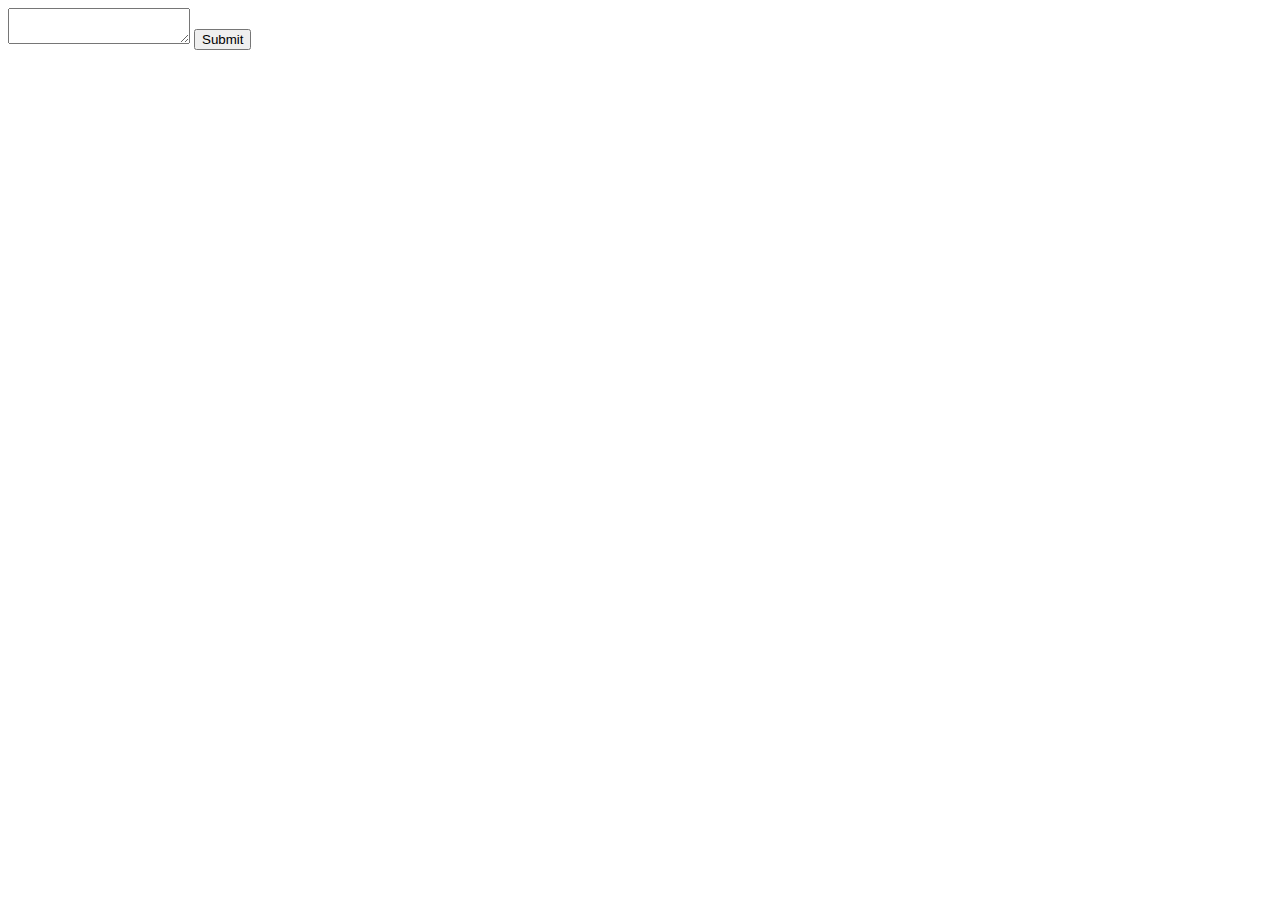
<file: get-seed-reveal/index.html>
<!DOCTYPE html>
<html lang="en">
<head>
    <meta charset="UTF-8">
    <meta name="viewport" content="width=device-width, initial-scale=1.0">
    <title>Get Showcase Beatmaps</title>
</head>
<body>
    <textarea id="textarea"></textarea>
    <button onclick="submit()">Submit</button>
    <script src="index.js"></script>
</body>
</html>
</file>
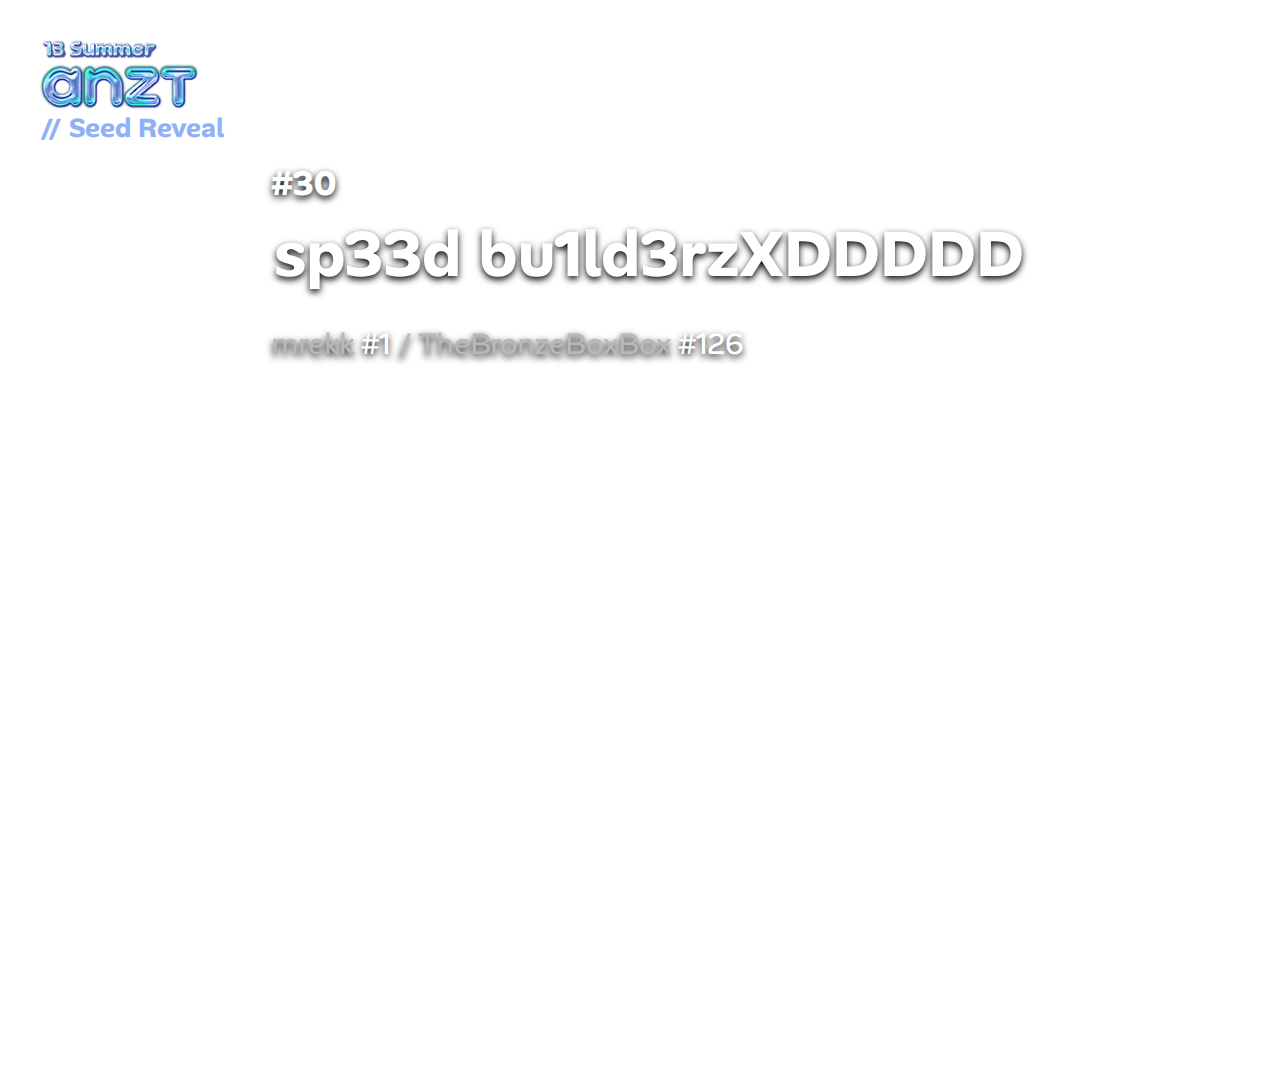
<file: seed-reveal/index.html>
<!DOCTYPE html>
<html lang="en">
<head>
    <meta charset="UTF-8">
    <meta name="viewport" content="width=device-width, initial-scale=1.0">
    <title>Seed Reveal</title>

    <link rel="stylesheet" href="../_shared/css/common.css">
    <link rel="stylesheet" href="style.css">

    <!-- Fonts -->
    <link rel="preconnect" href="https://fonts.googleapis.com">
    <link rel="preconnect" href="https://fonts.gstatic.com" crossorigin>
    <link href="https://fonts.googleapis.com/css2?family=Alan+Sans:wght@300..900&display=swap" rel="stylesheet">
</head>
<body>
    <div class="page-size main">
        <!-- Logo -->
        <img class="logo" src="../_shared//assets/logo.png">
        <div class="stream-title">// Seed Reveal</div>

        <!-- Team Stats -->
        <div class="team-seed">#30</div>
        <div class="team-name">sp33d bu1ld3rzXDDDDD</div>
        <div class="team-players">
            <span class="player-name">mrekk</span> 
            <span class="player-rank">#1</span> / 
            <span class="player-name">TheBronzeBoxBox</span> 
            <span class="player-rank">#126</span>
        </div>
    </div>
</body>
</html>
</file>
<file: _shared/css/common.css>
:root {
    --sidebar-background-colour: rgb(125, 93, 206);
}

/* Whole Page */
.page-size {
    position: absolute;
    top: 0;
    left: 0;
    width: 2560px;
    height: 1440px;
}

/* Now Playing Metadata Container */
.now-playing-metadata-container {
    position: absolute;
    display: flex;
}
/* Vinyl Container */
.vinyl-container {
    background: transparent;
    border-radius: 50%;
    width: var(--vinyl-container-dimension);
    height: var(--vinyl-container-dimension);
    z-index: 1;
}
/* Vinyl */
.vinyl {
    mix-blend-mode: luminosity;
    width: 100%;
    height: auto;
    animation: spin 20s linear infinite;
}
@keyframes spin {
    0% { transform: rotate(0deg); }
    100% { transform: rotate(360deg); }
}
/* Vinyl Map */
.vinyl-map {
    position: absolute;
    top: 50%;
    left: 50%;
    transform: translate(-50%, -50%);
    --dimension: 117px;
    width: var(--dimension);
    height: var(--dimension);
    background: center / cover;
    background-image: url("https://assets.ppy.sh/beatmaps/292301/covers/cover.jpg");
    border-radius: 50%;
}

/* Absolute Center */
.absolute-center-x {
    position: absolute;
    left: 50%;
    transform: translateX(-50%);
}

/* Stream Title Top Left */
.stream-title {
    font-size: 27px;
    font-family: "Alan Sans";
    color: rgb(143, 177, 246);
    font-weight: 700;
    position: absolute;
}
</file>
<file: seed-reveal/style.css>
@font-face {
    font-family: "retropix";
    src: url("../fonts/retropix.otf")
}

/* Whole Page */
.main {
    width: 1920px;
    height: 1080px;
    font-family: "Alan Sans";
}

/* Logo */
.logo {
    position: absolute;
    top: 40px;
    left: 40px;
    height: 70px;
}

/* Stream Title */
.stream-title {
    top: 110px;
    lefT: 40px;
}

/* Team Seed */
.team-seed {
    font-size: 35px;
    color: rgb(255, 255, 255);
    font-weight: bold;
    text-shadow: 0px 3px 7px rgba(0, 0, 0, 1);
    position: absolute;
    left: 271px;
    top: 160px;
}

/* Team Name */
.team-name {
    font-size: 65px;
    color: white;
    font-weight: bold;
    text-shadow: 0px 3px 7px rgba(0, 0, 0, 1);
    position: absolute;
    left: 274px;
    top: 212px;
    width: 670px;
    height: 59px;
    white-space: nowrap;
}

/* Team Players */
.team-players {
    font-size: 30px;
    font-weight: 400;
    color: rgb(185, 183, 183);
    text-shadow: 0px 3px 7px rgba(0, 0, 0, 1);
    position: absolute;
    left: 271px;
    top: 324px;
    width: 554px;
    height: 105px;
    white-space: nowrap;
}
.player-rank { color: white; }

/* Mod Container */
.mod-container-wrapper {
    top: 395px;
    display: flex;
    gap: 72px;
}
.mod-container {
    position: relative;
    width: 306px;
    height: 493px;
    filter: drop-shadow(4px 4px 6px rgba(0, 0, 0, 0.5));
}

/* Mod Container Background */
.mod-container-background {
    width: 306px;
    height: 493px;
    position: absolute;
}
.mod-image {
    position: absolute;
    top: 54px;
    height: 60px;
}

/* Container Variables */
.aim-mod-container {
    --score-gradient: linear-gradient(135deg, rgb(250, 217, 202), rgb(245, 184, 240));
    --text-colour: rgb(246, 207, 224);
    --text-shadow: rgba(95, 20, 53, 0.4);
}
.tap-mod-container {
    --score-gradient: linear-gradient(135deg, rgb(255, 243, 246), rgb(255, 248, 139));
    --text-colour: rgb(255, 247, 164);
    --text-shadow: rgba(74, 70, 21, 0.4);
}
.ctl-mod-container {
    --score-gradient: linear-gradient(135deg, rgb(200, 230, 172), rgb(141, 168, 152));
    --text-colour: rgb(123, 217, 161);
    --text-shadow: rgba(74, 70, 21, 0.4);
}
.gim-mod-container {
    --score-gradient: linear-gradient(135deg, rgb(252, 233, 219), rgb(253, 217, 251));
    --text-colour: rgb(207, 160, 255);
    --text-shadow: rgba(43, 10, 77, 0.4);
}

/* Map Score */
.map-score {
    position: absolute;
    left: 21px;
    font-family: "retropix";
    font-size: 40px;
    background: var(--score-gradient, linear-gradient(135deg, #fff, #000));
    background-clip: text;
    -webkit-background-clip: text;
    color: transparent;
    -webkit-text-fill-color: transparent;
}
.map-score-1 { top: 183px; }
.map-score-2 { top: 267px; }
.map-score-3 { top: 352px; }
.aim-mod-container .map-score { text-shadow: 0 3px 2px rgb(245, 184, 240); }
.tap-mod-container .map-score { text-shadow: 0 3px 2px rgb(255, 248, 139); }
.ctl-mod-container .map-score { text-shadow: 0 3px 2px rgb(253, 245, 145); }
.gim-mod-container .map-score { text-shadow: 0 3px 2px rgb(253, 217, 251); }

/* Map Rank */
.map-rank {
    font-size: 35px;
    font-family: "Alan Sans";
    position: absolute;
    right: 25px;
    top: 177px;
    font-weight: 700;

    color: var(--text-colour);
    text-shadow: 0px 3px 7px var(--text-shadow)
}
.map-rank-1 { top: 177px; }
.map-rank-2 { top: 262px; }
.map-rank-3 { top: 347px; }

/* Sidebar */
.sidebar {
    position: absolute;
    left: 1920px;
    top: 0;
    width: 250px;
    height: 1080px;
    background-color: var(--sidebar-background-colour);
    font-family: "Alan Sans";
    color: white;
}
button {
    width: 150px;
    height: 40px;
    border-radius: 20px;
    margin-left: 50px;
    margin-top: 20px;
    font-family: inherit;
    font-size: 1em;
    border: 3px solid white;
    color: white;
    background: transparent;
}
button:active {
    background: white;
    color: var(--sidebar-background-colour);
}
</file>
